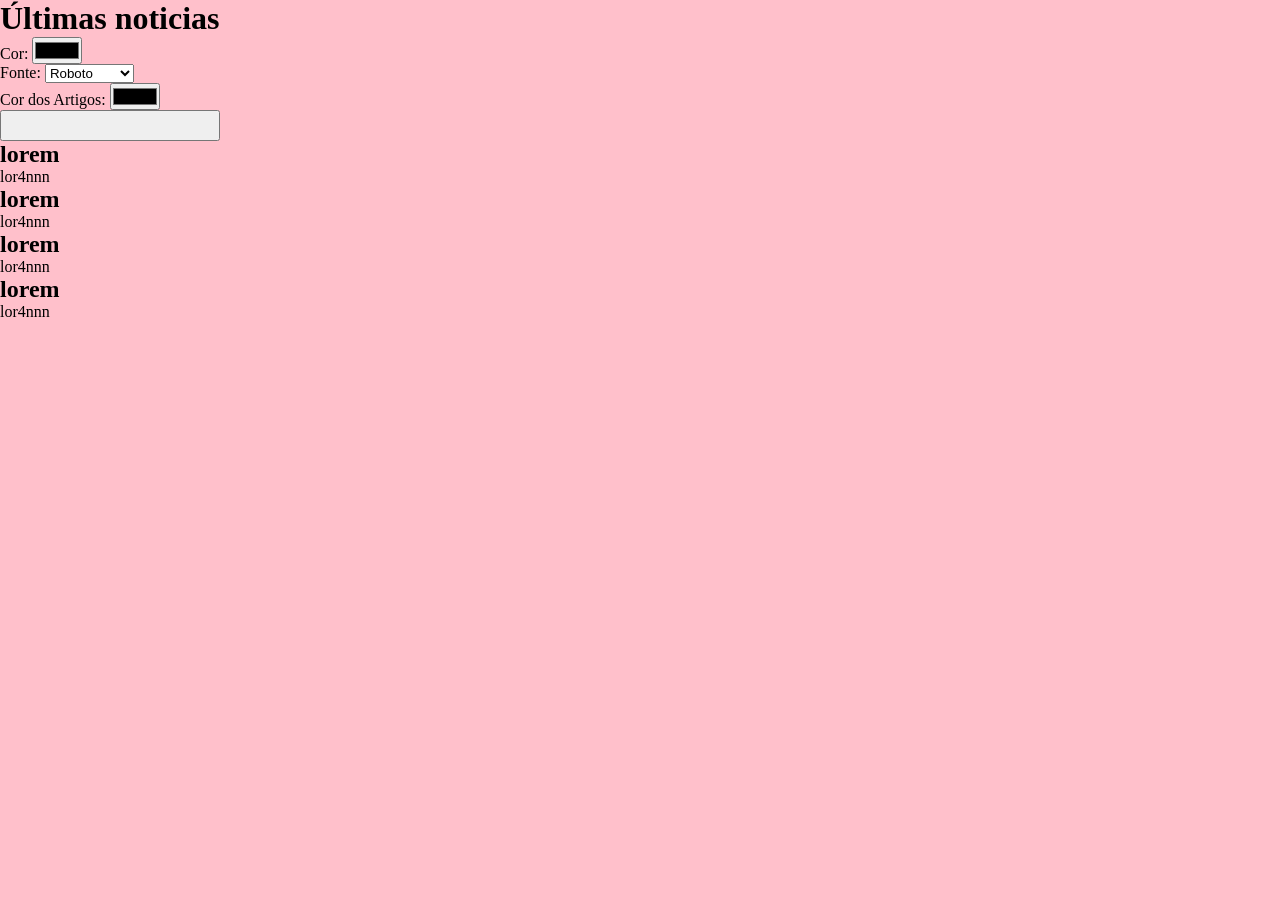
<file: index.html>
<!DOCTYPE html>
<html lang="pt-br">
<head>
    <meta charset="UTF-8">
    <meta http-equiv="X-UA-Compatible" content="IE=edge">
    <meta name="viewport" content="width=device-width, initial-scale=1.0">
    <title>Document</title>
    <link rel="stylesheet" href="styles.css">
    <script src="script.js" defer></script>

    <!-- api fontes -->
    <link rel="preconnect" href="https://fonts.googleapis.com">
    <link rel="preconnect" href="https://fonts.gstatic.com" crossorigin>
    <link href="https://fonts.googleapis.com/css2?family=Montserrat:ital,wght@0,100..900;1,100..900&family=Open+Sans:ital,wght@0,300..800;1,300..800&family=Roboto:ital,wght@0,100..900;1,100..900&display=swap" rel="stylesheet">
    <link rel="stylesheet" href="https://fonts.googleapis.com/css2?family=Material+Symbols+Outlined:opsz,wght,FILL,GRAD@20..48,100..700,0..1,-50..200&icon_names=dark_mode" />
    <link rel="stylesheet" href="https://fonts.googleapis.com/icon?family=Material+Icons">
</head>
    <body class="page">
        
    <header class="header">
        <h1 class="header__title">Últimas noticias</h1>

        <div class="header__controls">
            <div class="control-group">
                <label for="color-picker">Cor:</label>
                <input type="color" id="color-picker" class="control-group__input">
            </div>

            <div class="control-group">
                <label for="font-select">Fonte:</label>
                <select id="font-select" class="control-group__select">
                    <option value="Roboto">Roboto</option>
                    <option value="Open Sans">Open Sans</option>
                    <option value="Montserrat">Montserrat</option>
                </select>
            </div>

            <div class="control-group">
                <label for="article-color-picker">Cor dos Artigos:</label>
                <input type="color" id="article-color-picker" class="control-group__input">
            </div>

            <button id="theme-toggle" class="header__theme-toggle">
                <span class="material-icons">dark_mode</span>
            </button>
        </div>
    </header>

    <main class="main">
        <article class="news">
            <h2 class="news__title">lorem</h2>
            <p class="news__content">lor4nnn</p>
        </article>

        <article class="news">
            <h2 class="news__title">lorem</h2>
            <p class="news__content">lor4nnn</p>
        </article>

        <article class="news">
            <h2 class="news__title">lorem</h2>
            <p class="news__content">lor4nnn</p>
        </article>

        <article class="news">
            <h2 class="news__title">lorem</h2>
            <p class="news__content">lor4nnn</p>
        </article>
    </main>
</body>
</html>
</file>
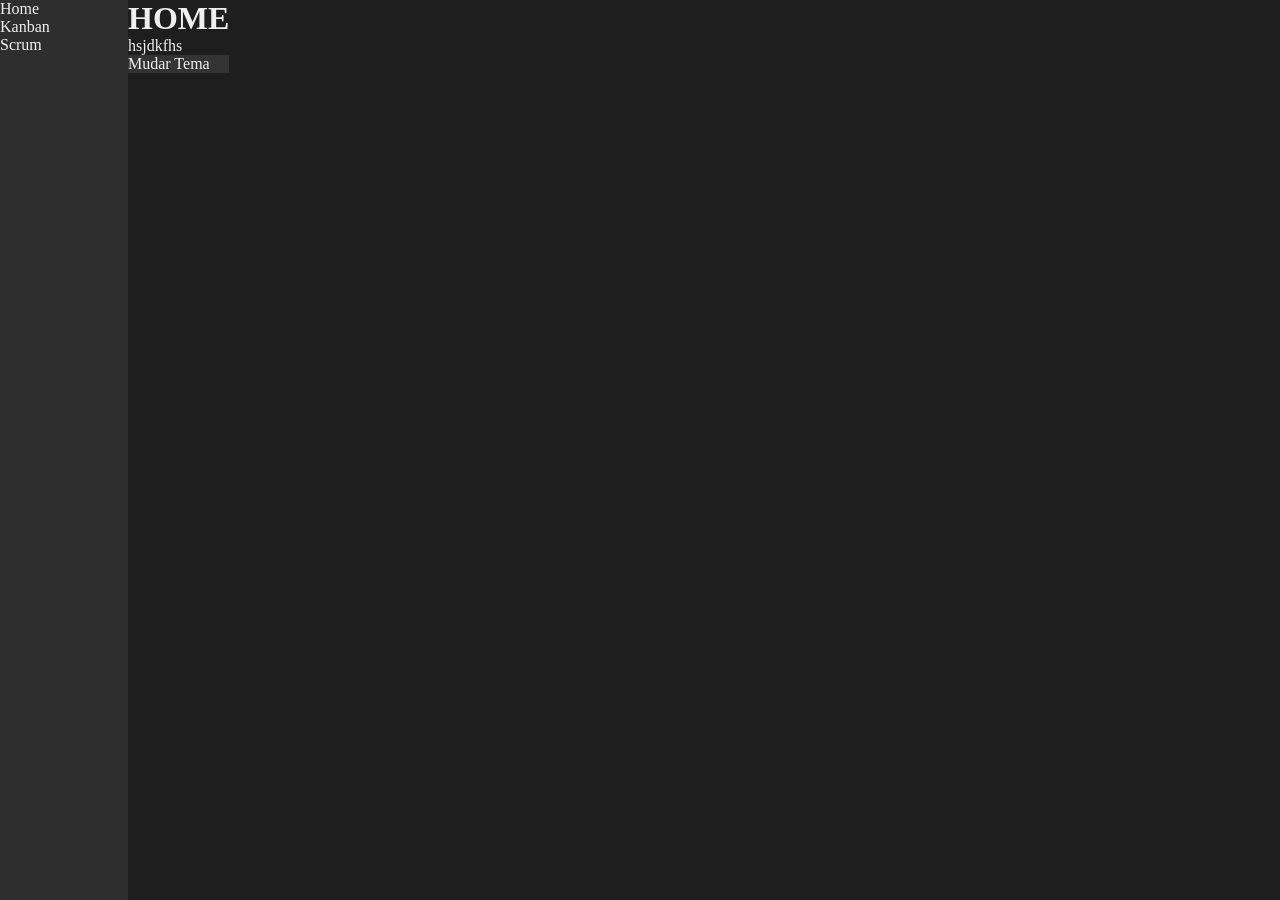
<file: darkLight-01/index.html>
<!DOCTYPE html>
<html lang="en">
<head>
    <meta charset="UTF-8">
    <meta name="viewport" content="width=device-width, initial-scale=1.0">
    <title>Home</title>
    <link rel="stylesheet" href="styles.css">
</head>

<body class="geral dark">
<nav class="menu dark">
        <ul class="botoes dark">
            <li><a href="index.html">Home</a></li>
            <li><a href="kanban.html">Kanban</a></li>
            <li><a href="scrum.html">Scrum</a></li>
        </ul>
</nav>

<main class="conteudo">
        <h1>HOME</h1> 
        <p>hsjdkfhs</p> 

        <div class="botao-tema dark">
            <a href="">Mudar Tema</a>
        </div>
</main>
 
</body>
</html>
</file>
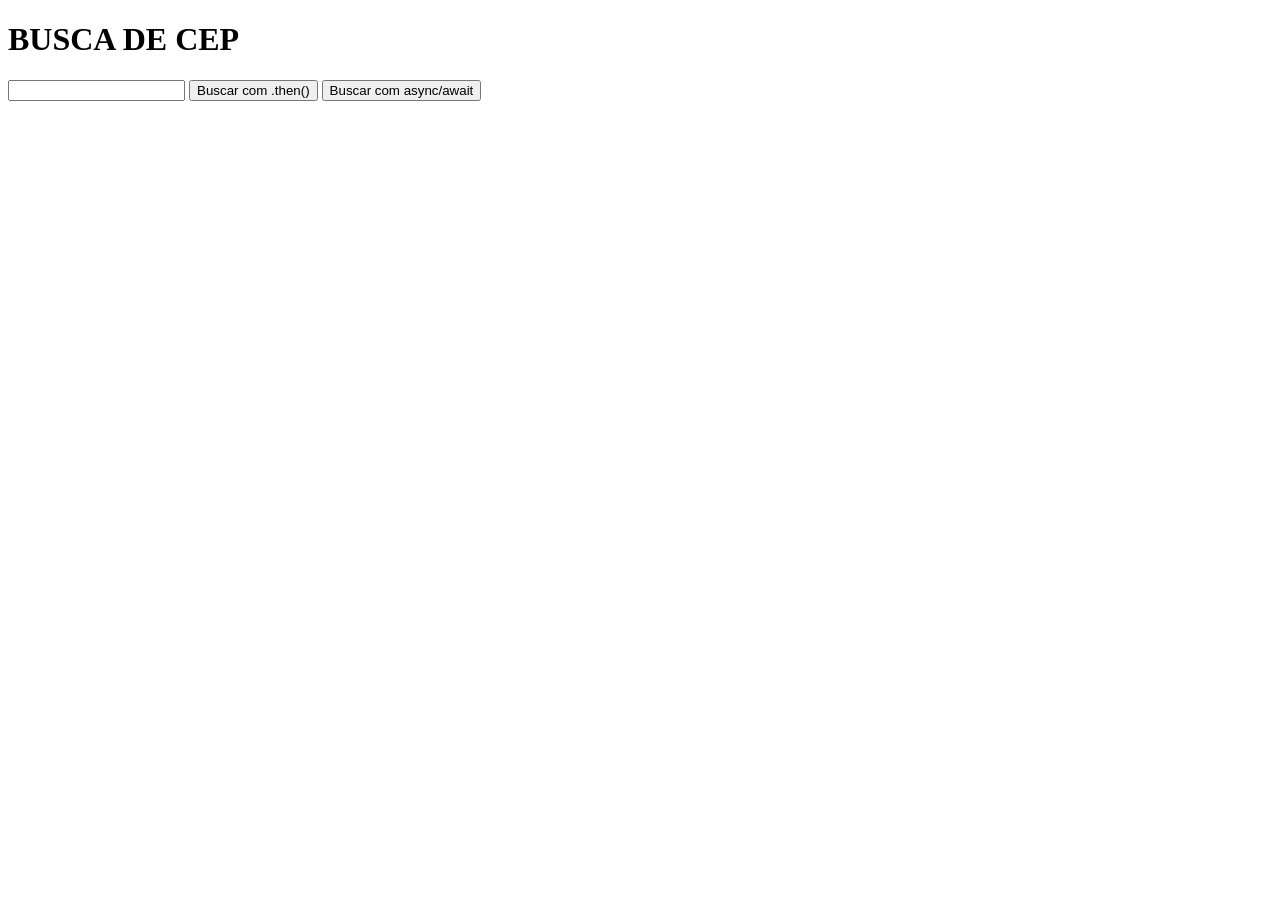
<file: cep/cep.html>
<!DOCTYPE html>
<html lang="en">
<head>
    <meta charset="UTF-8">
    <meta name="viewport" content="width=device-width, initial-scale=1.0">
    <title>Document</title>
    <style>
       

   
    </style>
</head>
<body>
    <h1>BUSCA DE CEP</h1>
    <div class="CEP">
    <input id="input" type="text"></input>
    <button onclick="cep()" id="busca" type="button">Buscar com .then()</button>
    <button onclick="await()" id="busca2" type="button">Buscar com async/await</button>
    </div>
    
    <script>
        function cep(){
        const input = document.getElementById('input').value
        const url = `https://viacep.com.br/ws/${input}/json/`;
        
        const consulta = fetch(url);
        consulta

        .then((resposta) => {
            if(!resposta.ok){
                throw new Error('Erro na Requisição.')
            }
            return resposta.json()
        }) 

        .then((dados) => {

            if(dados.erro){
                throw new Error('CEP inválido ou não encontrado.')
            }
            console.log(dados)
        }) 

        .catch((error) => {
            console.warn(error)
        }) 

        };

        // function await(){
        //     const consulta = fetch(url);
        // consulta

        // .then((resposta) => {
        //     if(!resposta.ok){
        //         throw new Error('Erro na Requisição.')
        //     }
        //     return resposta.json()
        // }) 

        // .then((dados) => {

        //     if(dados.erro){
        //         throw new Error('CEP inválido ou não encontrado.')
        //     }
        //     console.log(dados)
        // }) 

        // .catch((error) => {
        //     console.warn(error)
        // }) 

        // };

        

    </script>
</body>
</html>
</file>
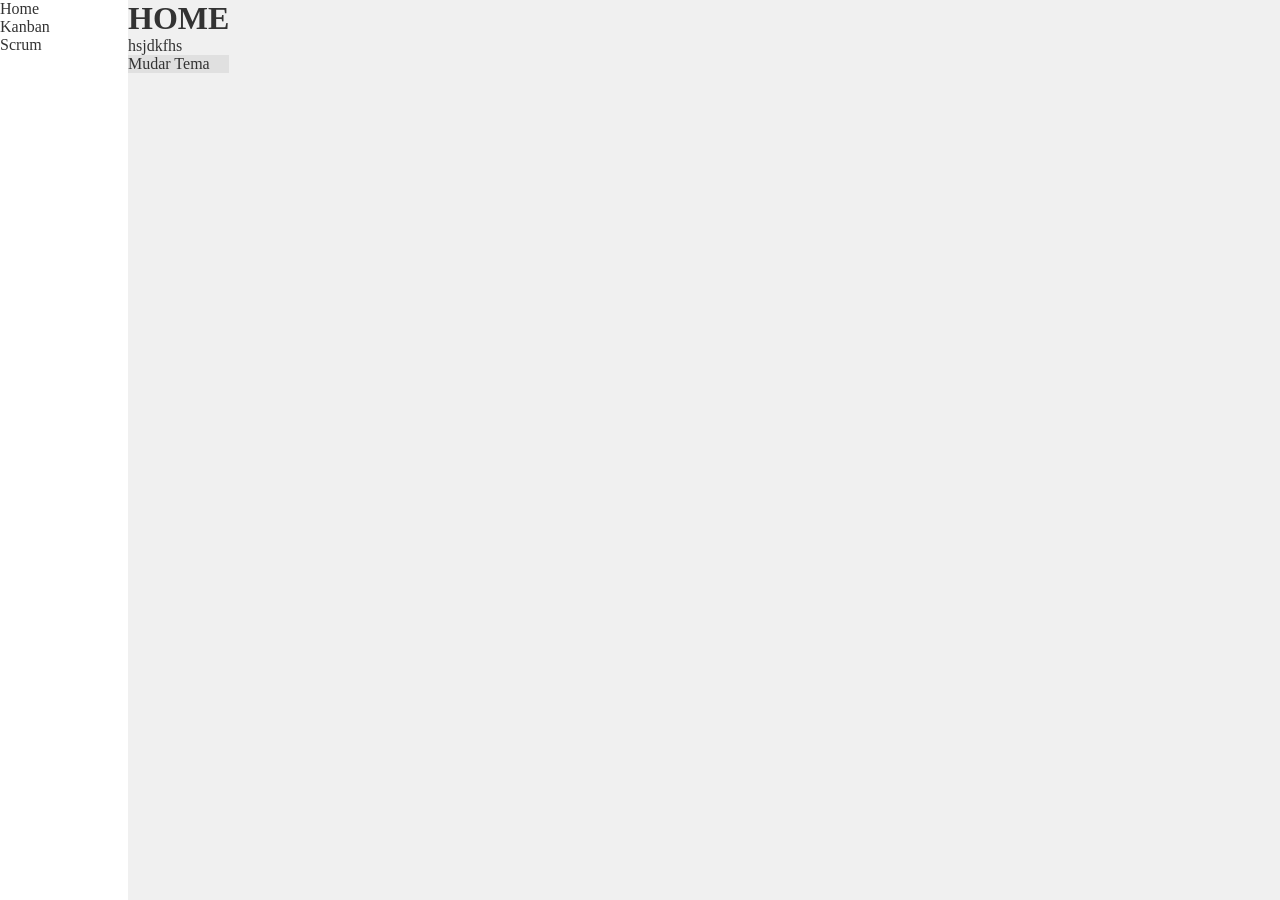
<file: darkLight-01/kanban.html>
<!DOCTYPE html>
<html lang="en">
<head>
    <meta charset="UTF-8">
    <meta name="viewport" content="width=device-width, initial-scale=1.0">
    <title>Home</title>
    <link rel="stylesheet" href="styles.css">
</head>

<body class="geral">
<nav class="menu">
        <ul class="botoes">
            <li><a href="index.html">Home</a></li>
            <li><a href="kanban.html">Kanban</a></li>
            <li><a href="scrum.html">Scrum</a></li>
        </ul>
</nav>

<main class="conteudo">
        <h1>HOME</h1> 
        <p>hsjdkfhs</p> 

        <div class="botao-tema">
            <a href="">Mudar Tema</a>
        </div>
</main>

 
  
</body>
</html>
</file>
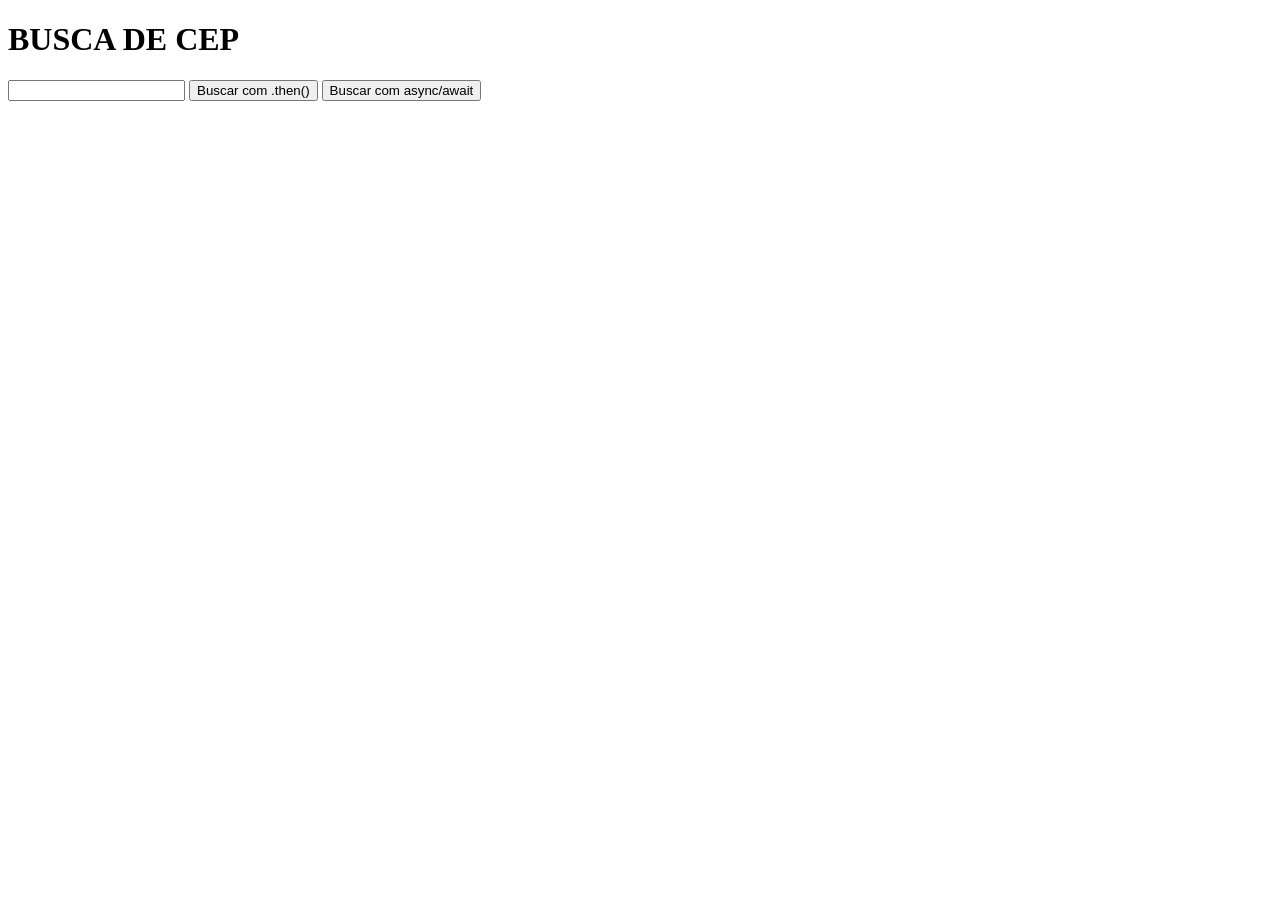
<file: test/cep/cep.html>
<!DOCTYPE html>
<html lang="en">
<head>
    <meta charset="UTF-8">
    <meta name="viewport" content="width=device-width, initial-scale=1.0">
    <title>Document</title>
    <style>
       

   
    </style>
</head>
<body>
    <h1>BUSCA DE CEP</h1>
    <div class="CEP">
    <input id="input" type="text"></input>
    <button onclick="cep()" id="busca" type="button">Buscar com .then()</button>
    <button onclick="await()" id="busca2" type="button">Buscar com async/await</button>
    </div>
    
    <script>
        
       
        
        function cep(){
        const input = document.getElementById('input').value
        const url = `https://viacep.com.br/ws/${input}/json/`;
        
        const consulta = fetch(url);
        consulta

        .then((resposta) => {
            if(!resposta.ok){
                throw new Error('Erro na Requisição.')
            }
            return resposta.json()
        }) 

        .then((dados) => {

            if(dados.erro){
                throw new Error('CEP inválido ou não encontrado.')
            }
            console.log(dados)
        }) 

        .catch((error) => {
            console.warn(error)
        }) 

        };

        // function await(){
        //     const consulta = fetch(url);
        // consulta

        // .then((resposta) => {
        //     if(!resposta.ok){
        //         throw new Error('Erro na Requisição.')
        //     }
        //     return resposta.json()
        // }) 

        // .then((dados) => {

        //     if(dados.erro){
        //         throw new Error('CEP inválido ou não encontrado.')
        //     }
        //     console.log(dados)
        // }) 

        // .catch((error) => {
        //     console.warn(error)
        // }) 

        // };

        

    </script>
</body>
</html>
</file>
<file: styles.css>
/* @import url('https://fonts.googleapis.com/css2?family=Montserrat:ital,wght@0,100..900;1,100..900&family=Open+Sans:ital,wght@0,300..800;1,300..800&family=Roboto:ital,wght@0,100..900;1,100..900&display=swap'); */

*{
    padding: 0;
    margin: 0;
    box-sizing: border-box;
}
body{
    background-color: pink;
}
:root{
    --primary-color: #05006b;
    --color: #000;
    --bg-color: #ffffff;
    --font-family: 'Roboto', sans-serif;


}

/* .page{

}

.main{

}

.news{
    
} */
/* body com a classe dark, se for dark entao o body fics com essas cores */
body.dark{
    --text-color: #f1f1f1;
    --bg-color: #121212;
}
</file>
<file: darkLight-01/styles.css>
*{
    padding: 0;
    margin: 0;
    box-sizing: border-box;
    list-style: none;
}

:root {
  --primary-color-light: #f0f0f0; 
  --secondary-color-light: #ffffff;
  --text-color-light: #333;
  --hover-color-light: #ddd; 
  --button-bg-light: #e0e0e0;
  --button-hover-light: #ccc;
  --sidebar-bg-light: #ffffff; 

  --primary-color-dark: #1e1e1e;
  --secondary-color-dark: #2e2e2e;
  --text-color-dark: #f0f0f0;
  --hover-color-dark: #555;
  --button-bg-dark: #333;
  --button-hover-dark: #444;
  --sidebar-bg-dark: #2e2e2e;
}

/* -------------------------------------light----------------------------------------------------------------------------------------------- */
/* o body pega  conteudo inteiro */
.geral{
    display: flex;
    background-color:var(--primary-color-light);
    width: 100vw;
    height: 100vh;
    color: var(--text-color-light);
}
/* menu pega o menuzinho, a parte que ta de outra cor, que tem os botoes */
.menu{
    display: flex;
    background-color: var(--sidebar-bg-light);
    width: 10%;
    height: 100%;
}
/* ---------------------------------------------dark-------------------------------------------------------------------------------------- */

.geral.dark{
    background-color: var(--primary-color-dark);
    color: var(--text-color-dark);
}

.menu.dark{
    background-color: var(--sidebar-bg-dark);
}

/* ----------------------------------------------light------------------------------------------------------------------------------------ */
/* botoes são os que estao dentro do menu */
.botoes{
    display: flex;
    flex-direction: column;
    width: 100%;
}

/* pegando o botao  */
.botoes a {
    outline: none;
    text-decoration: none;
    color: var(--text-color-light);
}

.botoes :hover{
    background-color: var(--hover-color-light);
}
/* -------------------------------------------------dark----------------------------------------------------------------------------------- */
.botoes.dark a{
    color: var(--text-color-dark);
}

.botoes.dark :hover{
    background-color: var(--hover-color-dark);
}

/* ------------------------------------------------------------------------------------------------------------------------------------ */

.conteudo{
    display: flex;
    flex-direction: column;
}

/* ---------------------------------------------------light-------------------------------------------------------------------------------- */
/* peganodo botao light */
/* é o botao para aletrar o tema, esta dentro do main */
.botao-tema{
    background-color:var(--button-bg-light);
}
.botao-tema a {
    outline: none;
    text-decoration: none;
    color: var(--text-color-light);
}
.botao-tema :hover{
    background-color: var(--button-hover-light);
}

/* ----------------------------------------------------------dark------------------------------------------------------------------------ */
/* quanod for mod dark */
.botao-tema.dark{
    background-color: var(--button-bg-dark);
}
.botao-tema.dark a{
    color: var(--text-color-dark);
}
.botao-tema.dark :hover{
    background-color: var(--button-hover-dark);
}
</file>
